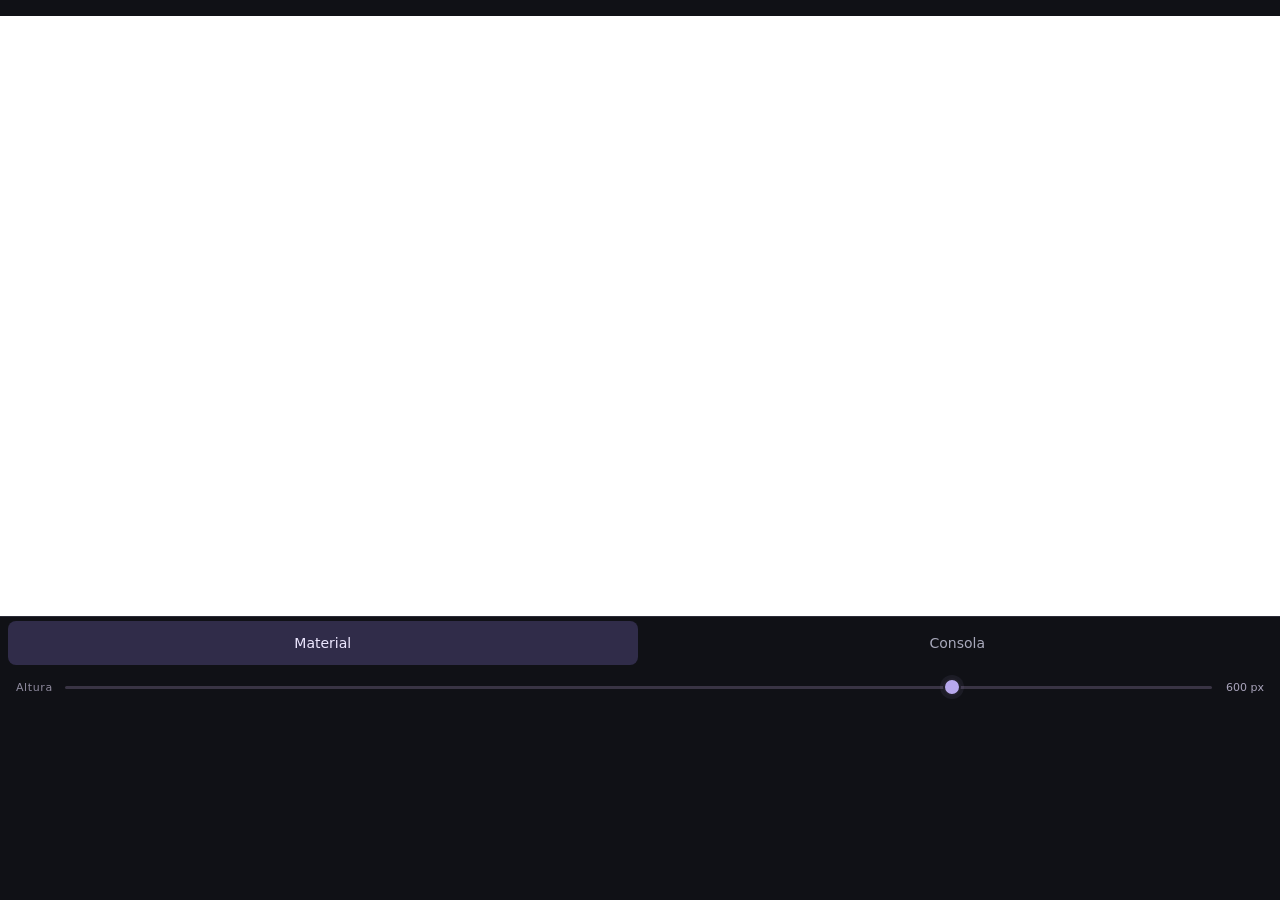
<file: index.html>
<!doctype html>
<html lang="es">
<head>
<meta charset="utf-8">
<meta name="viewport" content="width=device-width,initial-scale=1,viewport-fit=cover">
<meta name="theme-color" content="#101116">
<title>Python · Lab móvil</title>
<meta name="description" content="Material y consola Python de altura fija compacta, con selector inferior.">
<style>
:root{color-scheme:dark;font-family:system-ui,-apple-system,BlinkMacSystemFont,sans-serif;background:#101116;color:#eceef4}*{box-sizing:border-box}html{width:100%;min-height:100%;}body{margin:0;width:100%;display:flex;flex-direction:column;padding:calc(env(safe-area-inset-top,0px) + 16px) env(safe-area-inset-right) 0 env(safe-area-inset-left)}main{position:relative;flex:0 0 var(--panel-height,600px);height:var(--panel-height,600px);width:100%;overflow:hidden}.pane{position:absolute;inset:0;visibility:hidden;pointer-events:none}.pane.active{visibility:visible;pointer-events:auto}iframe{display:block;width:100%;height:100%;border:0;background:#151515}.view-switch{display:flex;flex:none;gap:5px;padding:4px 8px;background:#101116;border-top:1px solid #2b2c38}.view-switch button{flex:1;min-height:44px;border:0;border-radius:8px;font:500 14px system-ui;color:#a8a9bb;background:transparent;touch-action:manipulation;cursor:pointer}.view-switch button[aria-pressed="true"]{background:#302c49;color:#ece7ff}.view-switch button:focus-visible{outline:2px solid #b9aaff;outline-offset:-2px}

.height-control{display:flex;align-items:center;gap:12px;min-height:40px;padding:0 16px 4px;color:#8f8b9f;background:#101116;font-size:11px}.height-control label{letter-spacing:.6px}.height-control output{min-width:40px;text-align:right;font-variant-numeric:tabular-nums;color:#aaa5bc}.height-control input{flex:1;min-width:0;height:32px;margin:0;background:transparent;appearance:none;-webkit-appearance:none;cursor:ew-resize;touch-action:pan-y}.height-control input::-webkit-slider-runnable-track{height:3px;background:#393444;border-radius:8px}.height-control input::-moz-range-track{height:3px;background:#393444;border-radius:8px}.height-control input::-webkit-slider-thumb{-webkit-appearance:none;appearance:none;height:18px;width:18px;margin-top:-7.5px;background:#b7a8ed;border:2px solid #22202c;border-radius:50%;box-shadow:0 0 0 3px #b7a8ed12}.height-control input::-moz-range-thumb{height:14px;width:14px;background:#b7a8ed;border:2px solid #22202c;border-radius:50%}.height-control input:focus-visible{outline:1px solid #b7a8ed;outline-offset:2px;border-radius:5px}
</style>
</head>
<body>
<main>
<section class="pane active" id="reading" aria-label="Material de Python">
<iframe src="https://chicken-cheat-3zt.craft.me/l58cBC0zmN0j2V?theme=dark&amp;colorScheme=dark&amp;mode=dark" title="Intro a Python · Craft" allowfullscreen></iframe>
</section>
<section class="pane" id="console" aria-label="Consola Python" inert>
<iframe src="https://jupyterlite.github.io/demo/repl/index.html#toolbar=1&amp;kernel=python&amp;theme=JupyterLab%20Dark" title="Consola Python · JupyterLite" allowfullscreen></iframe>
</section>
</main>
<nav class="view-switch" aria-label="Cambiar entre material y consola">
<button data-view="reading" aria-controls="reading" aria-pressed="true">Material</button>
<button data-view="console" aria-controls="console" aria-pressed="false">Consola</button>
</nav>
<div class="height-control"><label for="panel-height">Altura</label><input id="panel-height" type="range" min="180" max="720" step="10" value="600" aria-label="Altura del material"><output for="panel-height" id="height-value">600 px</output></div>
<script>
const heights={reading:600,console:200};
let currentView='reading';
const heightSlider=document.querySelector('#panel-height');
function applyHeight(){
 const value=heights[currentView];
 document.documentElement.style.setProperty('--panel-height',value+'px');
 heightSlider.value=value;
 heightSlider.setAttribute('aria-label','Altura '+(currentView==='reading'?'del material':'de la consola'));
 heightSlider.setAttribute('aria-valuetext',value+' píxeles');
 document.querySelector('#height-value').value=value+' px';
}
function setView(view){
 currentView=view;
 document.querySelectorAll('.pane').forEach(p=>{const active=p.id===view;p.classList.toggle('active',active);p.inert=!active});
 document.querySelectorAll('[data-view]').forEach(b=>b.setAttribute('aria-pressed',String(b.dataset.view===view)));
 applyHeight();
}
document.querySelectorAll('[data-view]').forEach(b=>b.addEventListener('click',()=>setView(b.dataset.view)));
heightSlider.addEventListener('input',()=>{heights[currentView]=Number(heightSlider.value);applyHeight()});
applyHeight();
// Keep both iframe instances mounted; manual dimensions never follow the keyboard.
</script>
</body>
</html>
</file>
